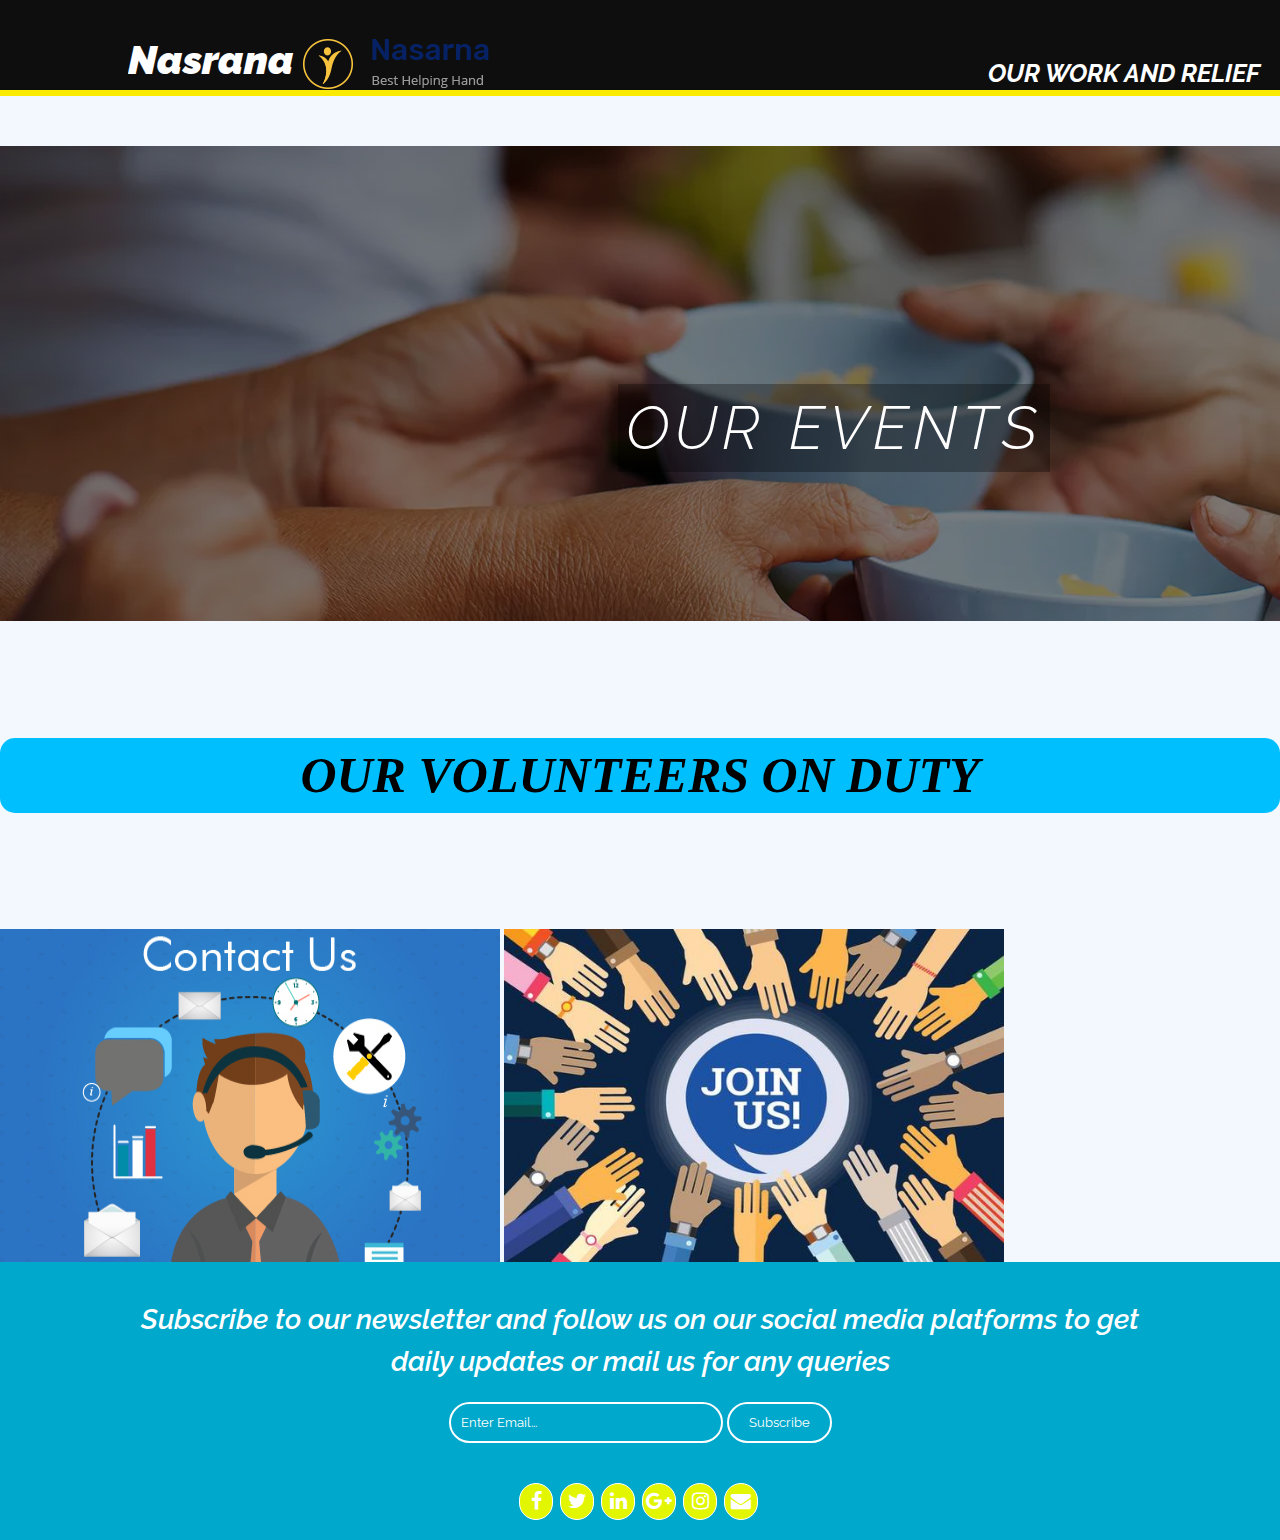
<file: Relief And Events/event.html>
<!DOCTYPE html>
<html>
<head>
	<meta charset="utf-8">
	   <meta name="viewport content=width=device-width, initial-scale=1">
    <title>Give India</title>
    <link rel="stylesheet" href="./about.css">
    <link rel="stylesheet" href="https://stackpath.bootstrapcdn.com/font-awesome/4.7.0/css/font-awesome.min.css">
</head>
<body>
	<header>
      <div class="container">
        <div id="branding">
		    <h1><i><span class="highlighted">Nasrana </span><img src="./nasarna.png" alt=""></h1>
        </div>
        </div>
        <nav>
          <ul>
            <li class="current"><a href="./work and relief.html">Our Work And Relief</a></li>
        
          </ul>
        </nav>
    </header>

	<html>
	<head>
	<style>
		p {text-align: center;}
		p {text-align: center;}
	</style>
</head>

<div class="heading">
	  <h7 class='ngo' 
    style= " background-color: rgb(0,0,0,0.3);
         float: right;
        margin: 8px 0 0 20px;
       padding: 8px;">
     OUR EVENTS</h7>
	  <p class="about"> </p>
	</div>
	
</html>





<h6 style=" font-family: Times New Roman; background-color:#00BFFF ;border-radius: 15px 15px 15px 15px; font-size: 50px;"><strong><b>OUR VOLUNTEERS ON DUTY</b></strong></h6></u>
<img src="./volunteeer.png" alt="NGOs_helping" width="500" height="333"> <img src="./volunteer2.png" alt="NGOd" width="500" height="333">








<section id="bottom">
		<center>
    	<div class="container">
	        <h1>Subscribe to our newsletter and follow us on our social media platforms to get daily updates or mail us for any queries</h1>
	        <div class="form">
		        <form name="suscribe" method="POST">
		          	<!-- <input style=" border-radius: 50px" type="email" placeholder="Enter Email..." required> -->
		          	<p>
	    				<input type="email" name="email" style=" border-radius: 50px" type="email" placeholder="Enter Email..." required />
	 					<button type="submit" class="button_1">Subscribe</button>
	 				</p>
		        </form>
	    	</div>
      	</div>
      	<div class="icons">
            <a href="#"><i class="fa fa-facebook"></i></a>
            <a href="#"><i class="fa fa-twitter"></i></a>
            <a href="#"><i class="fa fa-linkedin"></i></a>
            <a href="#"><i class="fa fa-google-plus"></i>
            </a>
            <a href="#"><i class="fa fa-instagram"></i></a>
            <a href="#"><i class="fa fa-envelope"></i></a>
        </div>
      	</center>
        </div>
       </section>
</footer>
</body>
</file>
<file: Relief And Events/about.css>
@import url("https://fonts.googleapis.com/css?family=Raleway");

/*main background part*/
body{
  font: 15px/1.5 'Raleway';
  padding:0;
  margin:0;
  background: #f3f8ff;
}
/*scrolling*/
html {
  scroll-behavior: smooth;
}
/*upper border part*/
header{
  font: 20px/1.5 'Raleway'; 
  background: #0e0e0e;
  color: #ffffff;  
  padding-top: 30px; 
  min-height: 55px; 
  border-bottom: #fbea02 6px solid;
}

/*home about contact us*/
header a{
  color:#ffffff;  
  text-decoration:none;
  text-transform: uppercase;
  font-size:16px; /*home about size*/
}

header li{
  display:inline;
  padding: 0 20px 0 20px; /*dist bet home about*/
}

header #branding{
  float:center; /*home...position*/
}

header #branding h1{
  margin:0;
  font-weight:bolder;
}

header nav{
  float:right;
  margin-top:-55px;
}

header .highlight, header .current a{
  color:#fff;
  font-weight:bold;
  font-size: 25px; /*home size*/
}

.highlighted{
  font-weight:bolder;
}

/*underline animation*/
header a {        
  position: relative;
}

header a::after {
  content: "";
  position: absolute;
  left: 50%;
  bottom: -3px;
  width: 60%;
  height: 1px;
  opacity: 0;
  background-color: #ecf404;
  transform: translate(-50%, 0);
  transition: all 0.3s ease-in-out;
}

header a:hover::after {
  width: 100%;
  opacity: 1;
}

.container{
  width: 80%;
  margin: auto;
  overflow: hidden;
}

.heading {

  padding: 230px; 
  background-image:linear-gradient(rgba(0,0,0,0.5),rgba(0,0,0,0.5)),url("./food\ 1.webp") ; 
  margin-top: 50px;
  background-repeat: no-repeat;
  color: white;
  letter-spacing: 5px;
  word-spacing: 5px;
  font-weight:300;
  line-height: 1.2;
}
.ngo{
	margin-top: 100px;
  white-space: nowrap;
  margin-left: 100px;
  text-transform: uppercase;
  font-family: "Raleway";
  font-size: 60px;
  background: #e2f205;
  float: right;
  margin: 8px 0 0 20px;
  padding: 4px;

 }
h7{
	text-align: center;
  font-size: 50px;
}

.place{
	margin-left: 45% ;

}
.left{
	margin-left: 45% ;
}

.fourth{
	margin-left: 55%;
}

.history{
	text-align: center;
	background-color: #0e0e0e;
  font-size: 50px;

	font-weight:bold;
	border-radius: 15px 15px 15px 15px;
}


.left{
	margin-left: 50%;
}



.regform{
	width: 100%;
	height: 500px;
  background-color: rgb(0,0,0,0.8);
	margin:auto;
	color: #ffffff;
	padding: 10px 0px 10px 0px;
	text-align: center;
	border-radius: 15px 15px 15px 15px;
   }
.main{
  margin-left: 680px;
  text-align:left;
  font-size: 20px;
}




/*SUBSCRIBE*/
#bottom {  /*mail button*/
    padding: 15px; /*blue border size*/
    color: #ffffff;
    background: #00a8cc;
    border-top: #00a8cc 3px solid;
    min-height: 70px;
    font-family: "Raleway";
}

#bottom h1{
  float:left;
  color: #fff;
  font-size: 28px;
   font-weight: 595;
}

#bottom form {
  float:center;

}

#bottom input[type="email"]{
  padding:4px;
  height: 25px;
  width:250px;
  padding: 6px 10px;
  font-family: "Raleway";
  background: #00a8cc;
  border: solid 2px #fff;
  color: #fff;
}

#bottom input[type="email"]:hover{
  background-color: #fff;
  color: #00a8cc;
}

::placeholder { /* Chrome, Firefox, Opera, Safari 10.1+ */
  color: #fff;
  opacity: 1; /* Firefox */
}

:-ms-input-placeholder { /* Internet Explorer 10-11 */
  color: #fff;
}

::-ms-input-placeholder { /* Microsoft Edge */
  color: #fff;
}

#bottom input[type="email"]:hover::placeholder{ /* Chrome, Firefox, Opera, Safari 10.1+ */
  color: #00a8cc;
  opacity: 1; /* Firefox */
}

#bottom input[type="email"]:hover:-ms-input-placeholder { /* Internet Explorer 10-11 */
  color: #fff;
}

#bottom input[type="email"]:hover::-ms-input-placeholder { /* Microsoft Edge */
  color: #fff;
}

.button_1 { /*subscribe button*/
    font-family: "Raleway";
    height: 41px;
    background: #00a8cc;
    padding-left: 20px;
    padding-right: 20px;
    color: #fff;
    border-radius: 50px;
    border: solid 2px #fff;
}

.button_1:hover{
  background-color: #fff;
  color: #000;
}

#bottomcontainer {
    padding: 15px;
    color: #ffffff;
    background: #000;
    border-top: #000 3px solid;
    min-height: 70px;
    font-family: "Raleway";
}

.bottomcontainer{
  width: 80%;
  margin: auto;
}

#bottomcontainer h1{
  float:left;
  margin-left: 100px;
}

#bottomcontainer form {
  float:right;
  margin-top:15px;
  margin-right: 100px;
}


#frames{
  text-align: center;
  padding:15px 0px;
  color: #000;  /*text heading*/
  min-height:50px;
  background: #f3f8ff;  /* category part */
  font-family: "Raleway";
}

#frames p{
  font-size: 36px;  /*title size*/
  font-weight: bold; 
}

/* Three image containers (use 25% for four, and 50% for two, etc) */
.column {
  float: left;
  width: 30%;
  padding: 5px;
}

/* Clear floats after image containers */
.row::after {
  content: "";
  clear: both;
  display: table;
}

.story {
    min-height: 340px; /*box height */
    display: inline-block;
    width: 31%; /*to keep them in vertical or hori format*/
    position: relative;
    margin: 5px 10px; /*distance between title n boxes*/
    background: #fff;
    box-shadow: 0 4px 8px 0 rgba(0,0,0,.1);
    -webkit-transition: all .5s cubic-bezier(.25,.8,.25,1);
    transition: all .5s cubic-bezier(.25,.8,.25,1);
}


element.style {
    width: 100%;
    height: 225px;
    object-fit: cover;
}
.slick-slide img {
    display: block;
}
img, svg {
    vertical-align: middle;
}
img {
    border-style: none;
}
.storyDetail {
    padding: 20px 20px 0px; /*3 boxes in same line*/
}

.storyName {
    color: #51505d;
    font-size: 30px; /*masks sani...*/
    line-height: 35px; /*dist between mask n tagline*/
    padding: 0 0 15px; /* || */
}

.storyInfo {
    font-size: 23px;  /*masks n all ka description*/
    font-weight: 300;
    color: #000;
}

#title1{
  border-width: 100px;
  border-top:100px solid; 
  background: #00bcd4;
  color: #f3f8ff;
  font-size: 15px;
  font-weight: 300;
}

#title2{
  background: #f3f8ff;
  color: #000;
  font-size: 14px;
   font-weight: 300;
}

#title3{
  background: #f3f8ff;
  color: #000;
  font-size: 20px;
   font-weight: 300;
}

#title4{
  background: #030c0c;
  color: #000;
  font-size: 12px;
  font-weight: 200;
  border-bottom: 100px;
}

#title5{
  background: #f1e909;
  color: #0e0e0e;
  font-size: 15px;
  font-weight: 200;
  border-top:100px solid;
}

#info{
  background: #0f0f0f;
  color: #000;
  font-size: 12px;
   font-weight: 200;
}



.icons {
  margin-top: 25px;
}
.icons a {
  display: inline-block;
  width: 32px;
  height: 35px;
  cursor: pointer;
  background: #fdfd01;
  background-color:#e2f602;
  border-radius: 50px;
  border: 1px solid #fff;
  font-size: 20px;
  color: #ffffff;
  text-align: center;
  line-height: 35px;
  margin-right: 3px; /*dist bet icons*/
  margin-bottom: 5px;
}




h2 {
  text-align: left;
}
h3 {
  text-align: left;
}
h4{
   text-align:center;
}
h5{
   text-align: center;
}
h6{
   text-align:center;
}
</file>
